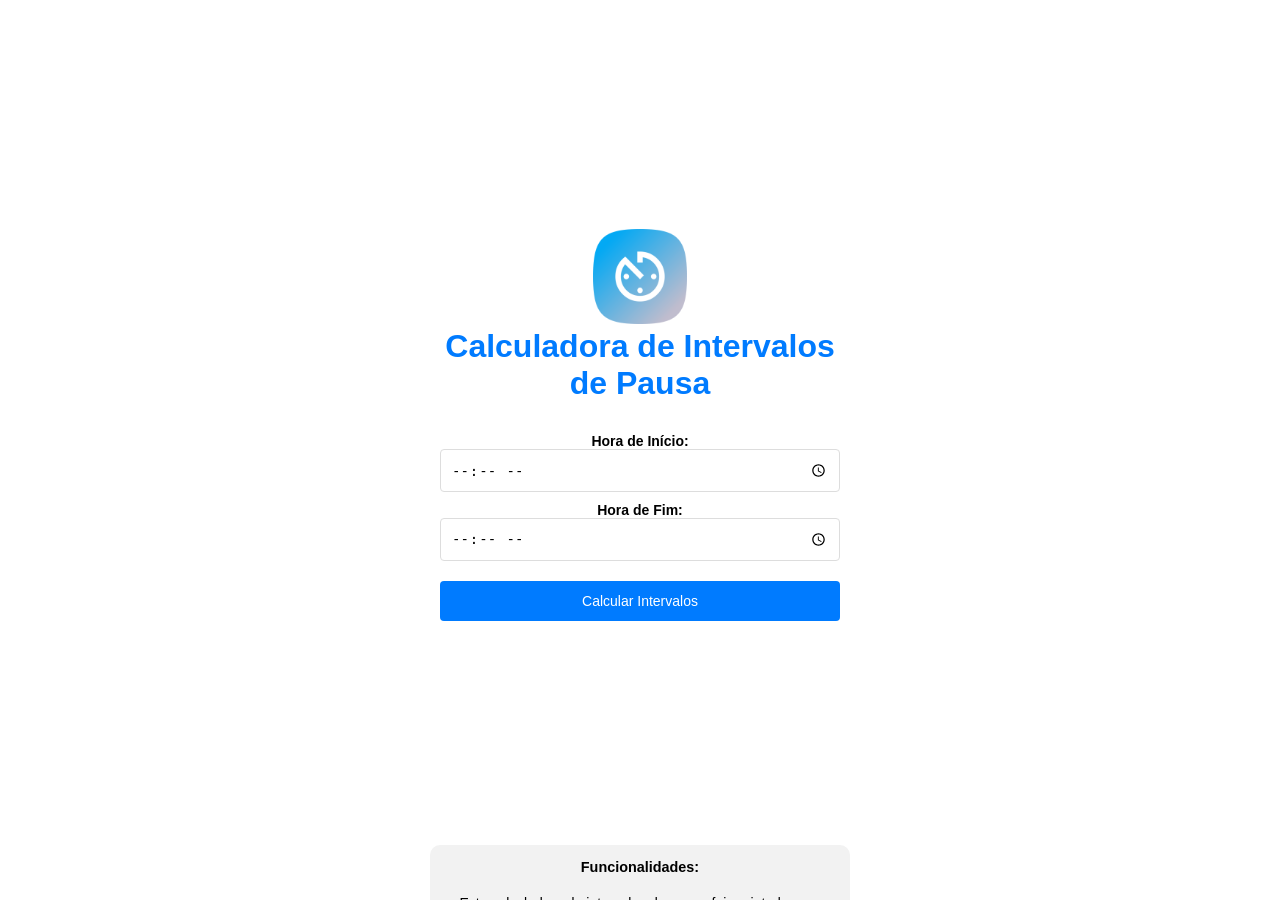
<file: index.html>
<!DOCTYPE html>
<html lang="pt_BR">

<head>
    <meta charset="UTF-8">
    <meta name="viewport" content="width=device-width, initial-scale=1.0">
    <title>Calculadora de Intervalos de Pausa</title>

    <link rel="shortcut icon" href="favicon.png" type="image/x-icon">
    <!-- Dentro da seção head -->
    <meta name="viewport" content="width=device-width, initial-scale=1.0">
    <link rel="manifest" href="manifest.json">
    <meta name="apple-mobile-web-app-capable" content="yes">
    <meta name="apple-mobile-web-app-status-bar-style" content="black">
    <meta name="apple-mobile-web-app-title" content="IntervaloFlex">
    <link rel="apple-touch-icon" href="icon.png">
    <meta name="apple-mobile-web-app-status-bar" content="#ffffff" />
    <meta name="theme-color" content="#ffffff" />

    <link rel="stylesheet" href="style.css">
    <script>


        function calcularIntervalos() {




            const horaInicio = document.getElementById("horaInicio").value;
            const horaFim = document.getElementById("horaFim").value;

            const horaInicioDate = new Date(`2023-08-23T${horaInicio}:00`);
            let horaFimDate = new Date(`2023-08-23T${horaFim}:00`);

            // Verificar se o horário final é anterior ao horário inicial (após a meia-noite)
            if (horaFimDate < horaInicioDate) {
                // Adicionar 1 dia ao horário final
                horaFimDate.setDate(horaFimDate.getDate() + 1);
            }

            const duracaoMinimaTrabalho = 95; // 1h35m em minutos
            const duracaoMaximaTrabalho = 100; // 1h40m em minutos

            const duracaoMinimaIntervalo = 20;
            const duracaoMaximaIntervalo = 25;

            const primeiraPausaInicio = new Date(horaInicioDate);
            let duracaoTrabalhoPrimeiraPausaInicio = Math.floor(Math.random() * (duracaoMaximaTrabalho - duracaoMinimaTrabalho + 1)) + duracaoMinimaTrabalho;

            primeiraPausaInicio.setMinutes(primeiraPausaInicio.getMinutes() + duracaoTrabalhoPrimeiraPausaInicio); // 1 hora e 40 minutos
            let horaAtual = new Date(primeiraPausaInicio);

            let intervalos = [];

            while (horaAtual < horaFimDate) {
                const duracaoTrabalhoMinutos = Math.floor(Math.random() * (duracaoMaximaTrabalho - duracaoMinimaTrabalho + 1)) + duracaoMinimaTrabalho;

                const duracaoIntervalo = Math.floor(Math.random() * (duracaoMaximaIntervalo - duracaoMinimaIntervalo + 1)) + duracaoMinimaIntervalo;

                const inicioPausa = new Date(horaAtual);
                const fimPausa = new Date(horaAtual);
                fimPausa.setMinutes(fimPausa.getMinutes() + duracaoIntervalo);

                intervalos.push({
                    intervalo: (intervalos.length + 1) + 'ª pausa',
                    inicioPausa: inicioPausa,
                    fimPausa: fimPausa,
                    duracaoTrabalho: duracaoTrabalhoMinutos,
                    duracaoPausa: duracaoIntervalo
                });

                horaAtual.setMinutes(horaAtual.getMinutes() + duracaoTrabalhoMinutos + duracaoIntervalo);
            }

            const tabelaIntervalos = document.getElementById("tabelaIntervalos");
            tabelaIntervalos.innerHTML = `
        <h2>Horários de Intervalo:</h2>
        <table>
            <thead>
                <tr>
                    <th>Intervalo</th>
                    <th>Início da Pausa</th>
                    <th>Final da Pausa</th>
                    <th>Tempo de Trabalho</th>
                    <th>Tempo de Pausa</th>
                </tr>
            </thead>
            <tbody>`;

            let horaAnterior = new Date(horaInicioDate);

            for (let i = 0; i < intervalos.length; i++) {
                const intervalo = intervalos[i];
                const tr = document.createElement("tr");
                const tdIntervalo = document.createElement("td");
                tdIntervalo.textContent = intervalo.intervalo;
                tr.appendChild(tdIntervalo);

                const tdInicioPausa = document.createElement("td");
                tdInicioPausa.textContent = formatarHora(intervalo.inicioPausa);
                tr.appendChild(tdInicioPausa);

                const tdFimPausa = document.createElement("td");
                tdFimPausa.textContent = formatarHora(intervalo.fimPausa);
                tr.appendChild(tdFimPausa);

                const tdDuracaoTrabalho = document.createElement("td");
                const duracaoTrabalho = Math.floor((intervalo.inicioPausa - horaAnterior) / 60000); // Em minutos
                tdDuracaoTrabalho.textContent = formatarTempo(duracaoTrabalho);
                tr.appendChild(tdDuracaoTrabalho);

                const tdDuracaoPausa = document.createElement("td");
                tdDuracaoPausa.textContent = `${intervalo.duracaoPausa} min`;
                tr.appendChild(tdDuracaoPausa);

                tabelaIntervalos.querySelector("tbody").appendChild(tr);

                horaAnterior = intervalo.fimPausa;
            }

            tabelaIntervalos.innerHTML += `
            </tbody>
        </table>`;
        }

        function formatarHora(data) {
            const horas = data.getHours().toString().padStart(2, '0');
            const minutos = data.getMinutes().toString().padStart(2, '0');
            return `${horas}:${minutos}`;
        }

        function formatarTempo(minutos) {
            const horas = Math.floor(minutos / 60);
            const minutosRestantes = minutos % 60;
            return `${horas}h${minutosRestantes}m`;
        }

        // Verificar status da conexão e exibir mensagem offline ao carregar a página
        document.addEventListener("DOMContentLoaded", () => {
            const offlineMessage = document.getElementById("offline-message");
            offlineMessage.style.display = navigator.onLine ? "none" : "block";


            const descricao = document.getElementById("descricao");
            const btnOpenDescricao = document.getElementById("openDescricaoBtn");
            const btnCloseDescricao = descricao.querySelector(".close");

            // Exibir a descrição com animação de slideUp
            btnOpenDescricao.addEventListener("click", function () {
                descricao.classList.add("active");
            });

            // Ocultar a descrição com animação de slideDown
            btnCloseDescricao.addEventListener("click", function () {
                descricao.classList.remove("active");
            });
        });



    </script>

</head>

<body>
    <div class="container">

        <div class="logo">
            <img src="logo.png" alt="IntervaloFlex Logo">
        </div>

        <h1>Calculadora de Intervalos de Pausa</h1>
        <label for="horaInicio">Hora de Início:</label>
        <input type="time" id="horaInicio">
        <label for="horaFim">Hora de Fim:</label>
        <input type="time" id="horaFim">
        <div class="btn-content">
            <button onclick="calcularIntervalos()">Calcular Intervalos</button>
        </div>
        <div id="tabelaIntervalos"></div>

        <!-- Botão para abrir o modal -->
        <!-- Modal -->

        <div id="descricao">

            <div class="header">
                <span id="openDescricaoBtn">Funcionalidades:</span>

                <span class="close">&times;</span>
            </div>

            <p>Esta calculadora de intervalos de pausa foi projetada para automatizar a geração de horários de intervalo
                durante um período de trabalho. Aqui estão as principais características:</p>
            <ul>
                <li>Gere horários de pausa com base em intervalos de tempo personalizados.</li>
                <li>A primeira pausa é calculada a partir do horário de início definido, considerando um tempo de
                    trabalho entre 1 hora e 35 minutos a 1 hora e 40 minutos.</li>
                <li>Para as demais pausas, o horário de início é calculado com base no final da pausa anterior, mantendo
                    intervalos de 20 a 25 minutos.</li>
                <li>Obtenha resultados precisos e aleatórios a cada geração de horários.</li>
                <li>Visualize os horários de início e fim de cada pausa, o tempo de trabalho correspondente e a duração
                    da pausa.</li>
                <li>O layout responsivo garante uma experiência consistente em dispositivos diferentes, ajustando-se
                    automaticamente a várias resoluções de tela.</li>
            </ul>
            <p>Use esta calculadora para simplificar o processo de planejamento de pausas durante o expediente,
                tornando-o mais eficiente e personalizado.</p>
        </div>
        <div id="offline-message" class="offline-message">
            Você está offline. O conteúdo pode não estar atualizado.
        </div>


    </div>

    <script>
        if ('serviceWorker' in navigator) {
            window.addEventListener('load', () => {
                navigator.serviceWorker.register('service-worker.js')
                    .then(registration => {
                        console.log('Service Worker registrado com sucesso:', registration);
                    })
                    .catch(error => {
                        console.error('Falha ao registrar o Service Worker:', error);
                    });
            });
        }
    </script>

</body>

</html>
</file>
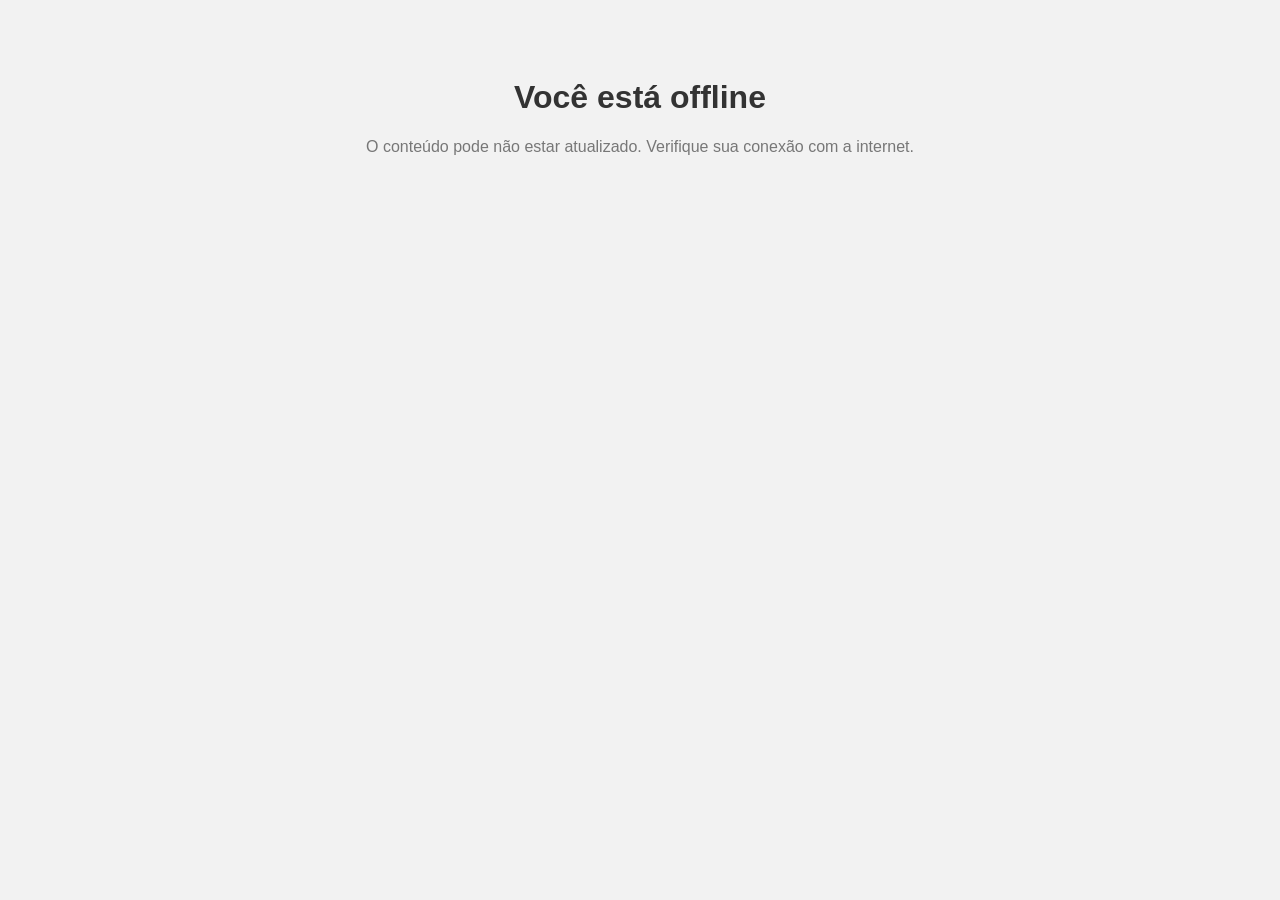
<file: fallback.html>
<!DOCTYPE html>
<html lang="pt_BR">
<head>
    <meta charset="UTF-8">
    <meta name="viewport" content="width=device-width, initial-scale=1.0">
    <title>Offline Fallback</title>
    <style>
        body {
            font-family: Arial, sans-serif;
            background-color: #f2f2f2;
            text-align: center;
            padding: 50px;
        }
        h1 {
            color: #333;
        }
        p {
            color: #777;
        }
    </style>
</head>
<body>
    <h1>Você está offline</h1>
    <p>O conteúdo pode não estar atualizado. Verifique sua conexão com a internet.</p>
</body>
</html>
</file>
<file: style.css>
body {
    font-family: Arial, sans-serif;
    background-color: #fff;
    margin: 0;
    padding: 0;
    display: flex;
    align-items: center;
    justify-content: center;
    min-height: 100vh;
}

.container {
    width: 100%;
    height: 100%;
    max-width: 400px;
    background-color: #fff;
    border-radius: 8px;
    padding: 20px;
    text-align: center;
    display: flex;
    flex-direction: column;
    align-items: center;
    justify-content: center;
}

h1 {
    margin-top: 0;
    color: #007bff;
}

label {
    display: block;
    margin-top: 10px;
    font-weight: bold;
    font-size: 14px;
}

/* Estilos para inputs de time em dispositivos móveis */
input[type="time"] {
    width: 100%;
    box-sizing: border-box;
    padding: 10px;
    border: 1px solid #ddd;
    border-radius: 4px;
    font-size: 14px;
    appearance: none;
    -webkit-appearance: none;
    background-color: #ffffff;
    min-height: 40px;
}

.btn-content,
.btn-content button {
    width: 100%;
    min-height: 40px;
}



button {
    margin-top: 20px;
    padding: 10px 20px;
    background-color: #007bff;
    color: #fff;
    border: none;
    border-radius: 4px;
    cursor: pointer;
    transition: background-color 0.3s;
    font-size: 14px;
}

button:hover {
    background-color: #0056b3;
}

table {
    width: 100%;
    border-collapse: collapse;
    margin-top: 20px;
    font-size: 14px;
}
#tabelaIntervalos {
    margin-bottom: 50px;
}


th {
    background-color: #f2f2f2;
}

th,
td {
    border: 3px solid #f2f2f2;
    padding: 8px;
    text-align: center;
}


.logo img {
    width: 5.9rem;
}
.container{
    position: relative;
}
#descricao {
    text-align: left;
    margin-top: 20px;
    padding: 10px;
    background-color: #f2f2f2;
    
    font-size: 14px;
    line-height: 1.4;
}
#offline-message {
    width: 100%;
    background-color: red;
    color: #ffffff;
    padding: 5px;
    font-size: 0.7rem;
    font-weight: bold;
    border-radius: 20px 20px 0 0;
    position: fixed;
    bottom: 0;
    z-index: 1;
}

#descricao{
    text-align: center;
    width: auto;
    margin: 0 6px;
    overflow: hidden;
    max-width: 400px;
    max-height: 90%;
    position: fixed;
    border-radius: 10px 10px 0 0;
    bottom: 0px;
    z-index: 0;
}

/* Estilos para animações de slide */
#descricao {
    position: fixed;
    bottom: 0;
    width: auto;
    height: 25px;
    margin: 0 12px;
    padding-bottom: 20px;

    transition: bottom 0.3s ease-in-out;
}

#descricao.active {
    height: auto;
    overflow: auto;
    bottom: 0;

}

#descricao .close {
    position: absolute;
    top: 10px;
    right: 10px;
    font-size: 24px;
    cursor: pointer;
}

/* Estilos do modal */
#openDescricaoBtn{
    background-color: #f2f2f2;
}
.header {
    height: 25px;
    display: flex;
    justify-content: center;
    font-weight: bold;
    align-items: center;
    font-size: 0.9rem;
}
.close {
    display: none;
    position: absolute;
    top: 5px;
    right: 10px;
    font-size: 24px;
    cursor: pointer;
}
#descricao.active .close{
    display: block;
}
</file>
